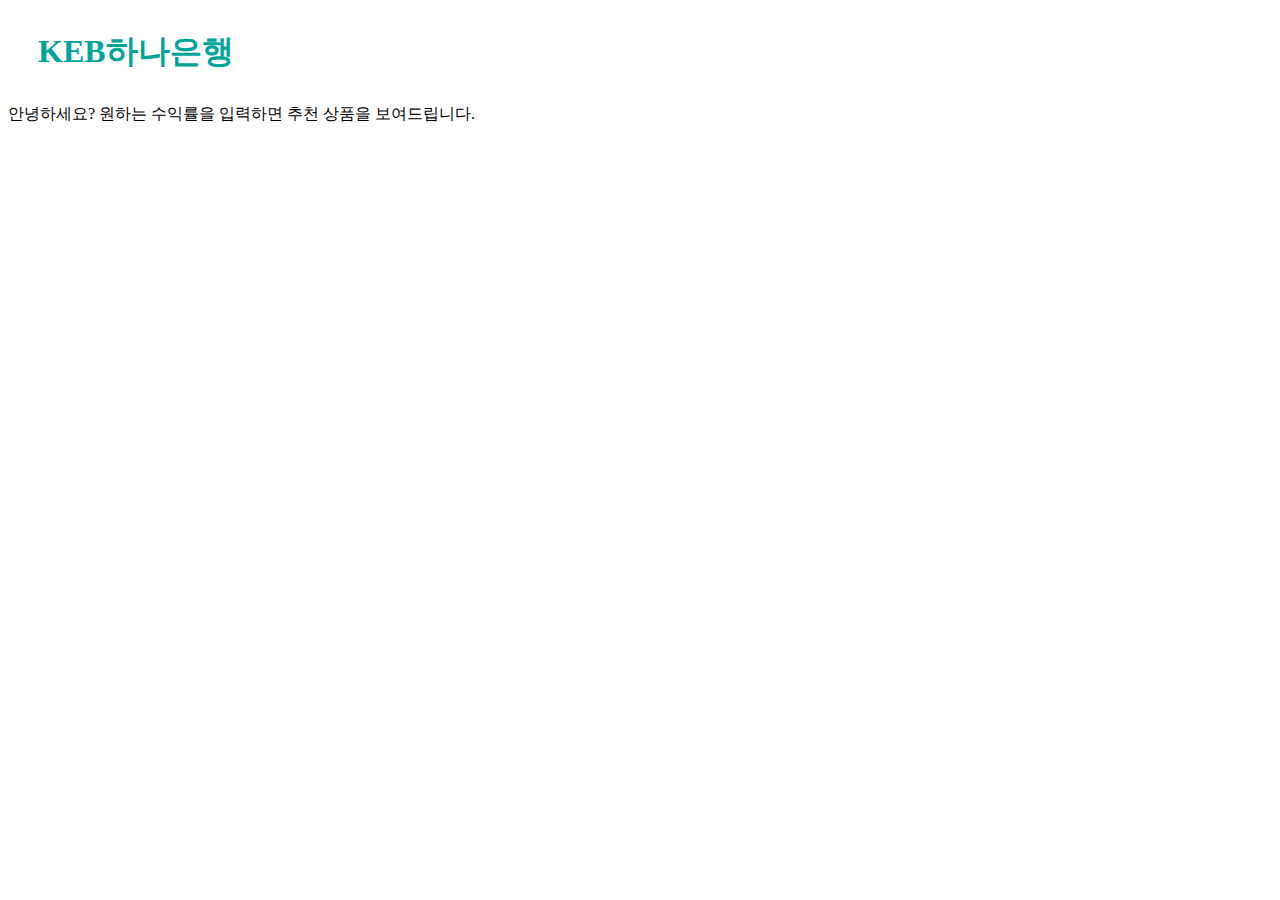
<file: exercise.html>
<!DOCTYPE html>
<html>
    <head>
        <title> KEB하나은행에 오신 것을 환영합니다.</title>
        <meta charset="utf-8">
        <style>
            h1{
                border:10px solid: tomato;
                margin:30px;
                color: #00a499;
            }
        </style>
        <h1> KEB하나은행 </h1>
    </head>
    <body>
        <style> 
            h3{
                

            }
        </style>
        안녕하세요? 원하는 수익률을 입력하면 추천 상품을 보여드립니다.
        
    </body>
</html>
</file>
